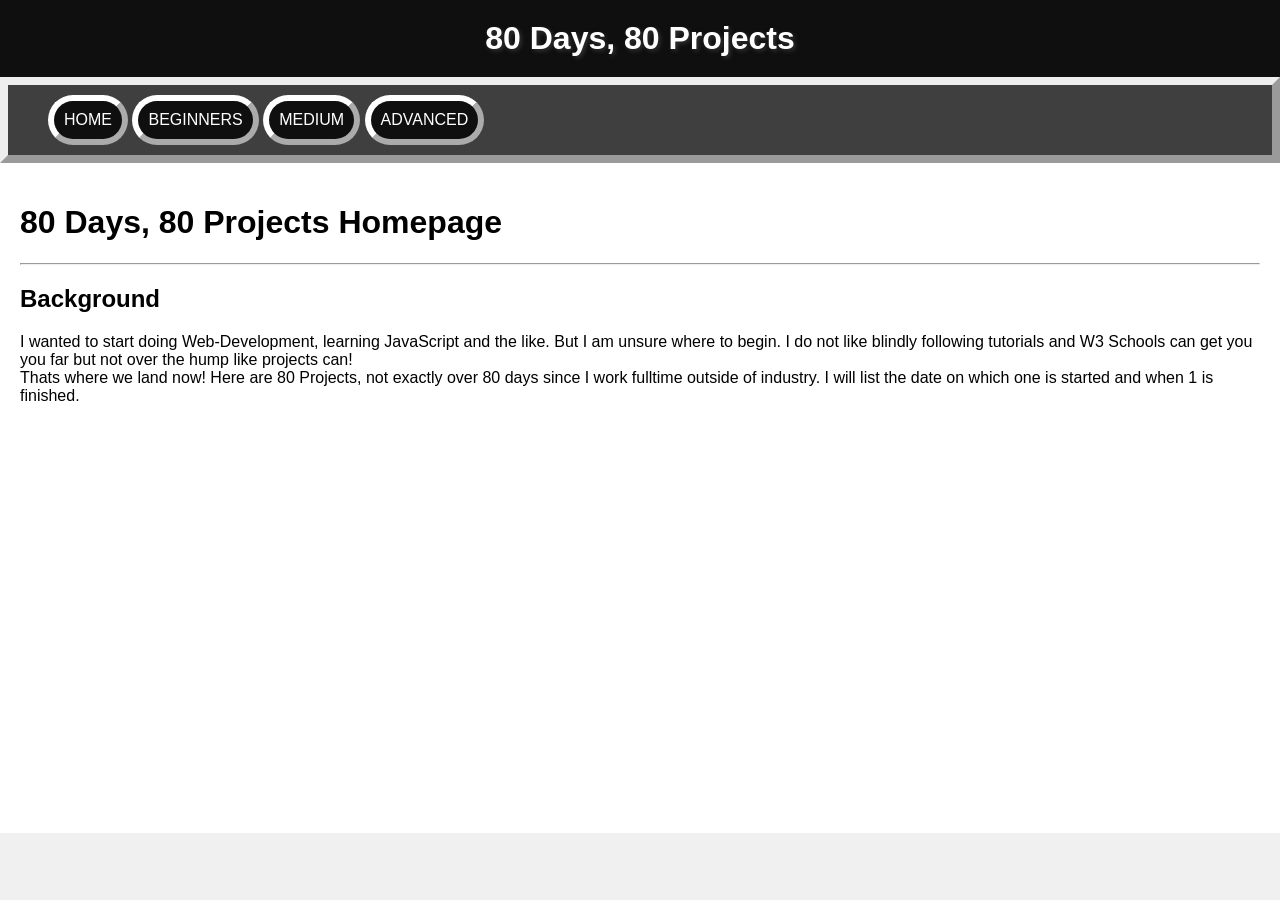
<file: index.html>
<!DOCTYPE html>
<html lang="en">
<head>
    <meta charset="UTF-8">
    <meta name="viewport" content="width=device-width, initial-scale=1.0">
    <meta http-equiv="refresh" content="0; url=./completedProjects/homepage.html">
    <title>80 Projects 80 Days - Index Page</title>
</head>
<body>
    <p>Redirecting to the homepage...</p>
    <p>If you are not redirected automatically, follow this <a href="./completedProjects/homepage.html">link to the homepage</a>.</p>
    <script>
        window.location.href = "./completedProjects/homepage.html";
    </script>
</body>
</html>
</file>
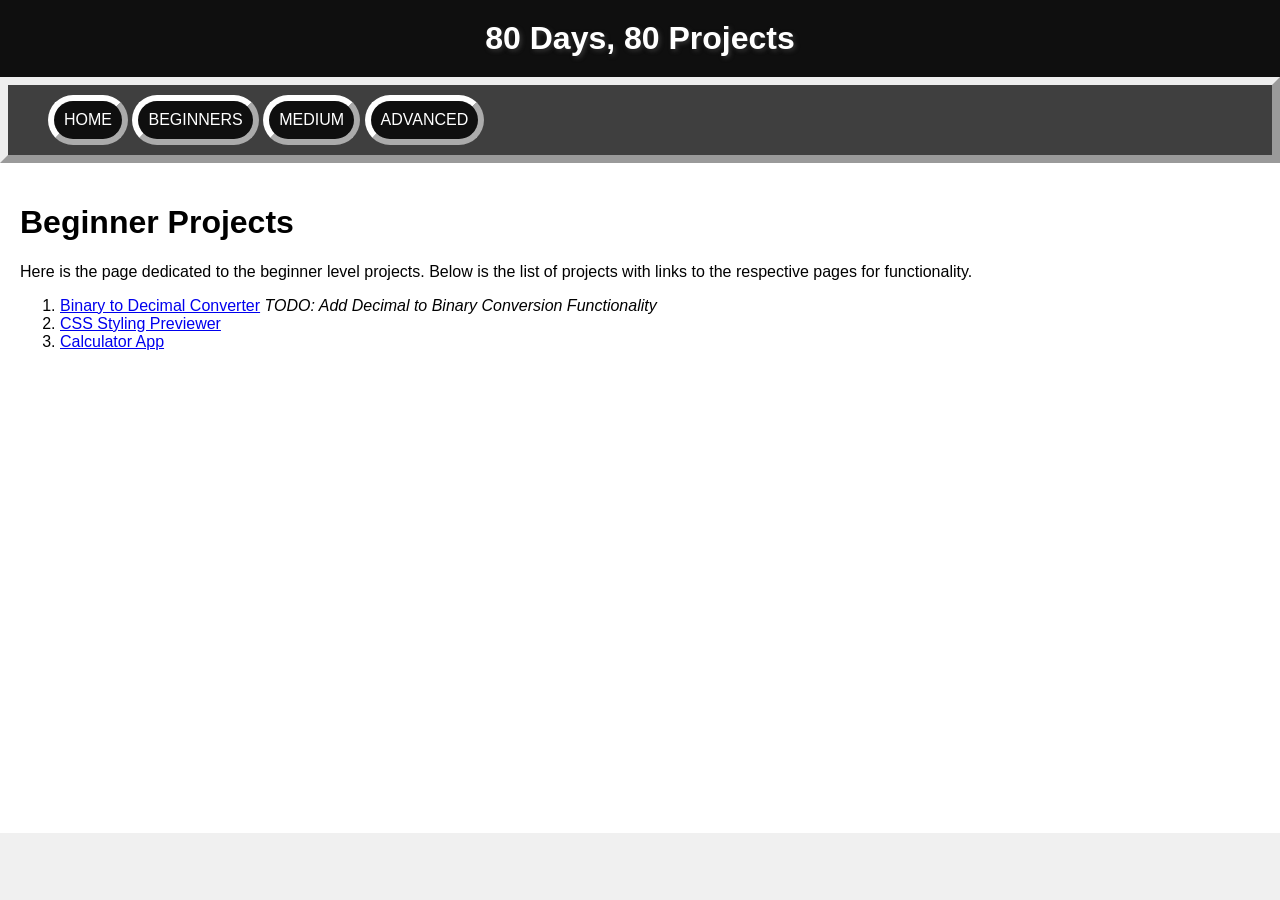
<file: completedProjects/beginnerProj.html>
<!DOCTYPE html>
<html lang="eng">
<head>
    <title>Example Page for Bin2Dec Project</title>
    <link rel="stylesheet" href="style.css">
</head>
<body>
    <header>
        <h1>80 Days, 80 Projects</h1>
        <nav id="navBar">
            <ul>
                <li><a href="homepage.html">HOME</a></li>
                <li><a href="beginnerProj.html">BEGINNERS</a></li>
                <li><a href="MediumProj.html">MEDIUM</a></li>
                <li><a href="AdvancedProj.html">ADVANCED</a></li>
            </ul>
        </nav>
    </header>
    <div id="content">
        <div class="bubble">
            <h1>Beginner Projects</h1>
            <p>Here is the page dedicated to the beginner level projects. Below is the list of projects with links to the respective pages for functionality.</p>
            <div id="list">
                <ol>
                    <li><a href="./1-Bin2Dec/Bin2Dec.html">Binary to Decimal Converter</a> <em>TODO: Add Decimal to Binary Conversion Functionality</em></li>
                    <li><a href="./1-Border-Radius-Previewer/cssStylingPreviewer.html">CSS Styling Previewer</a></li>
                    <li><a href="./1-Calculator-App/Calculator.html">Calculator App</a></li>
                </ol>
            </div>
        </div>
    </div>
</file>
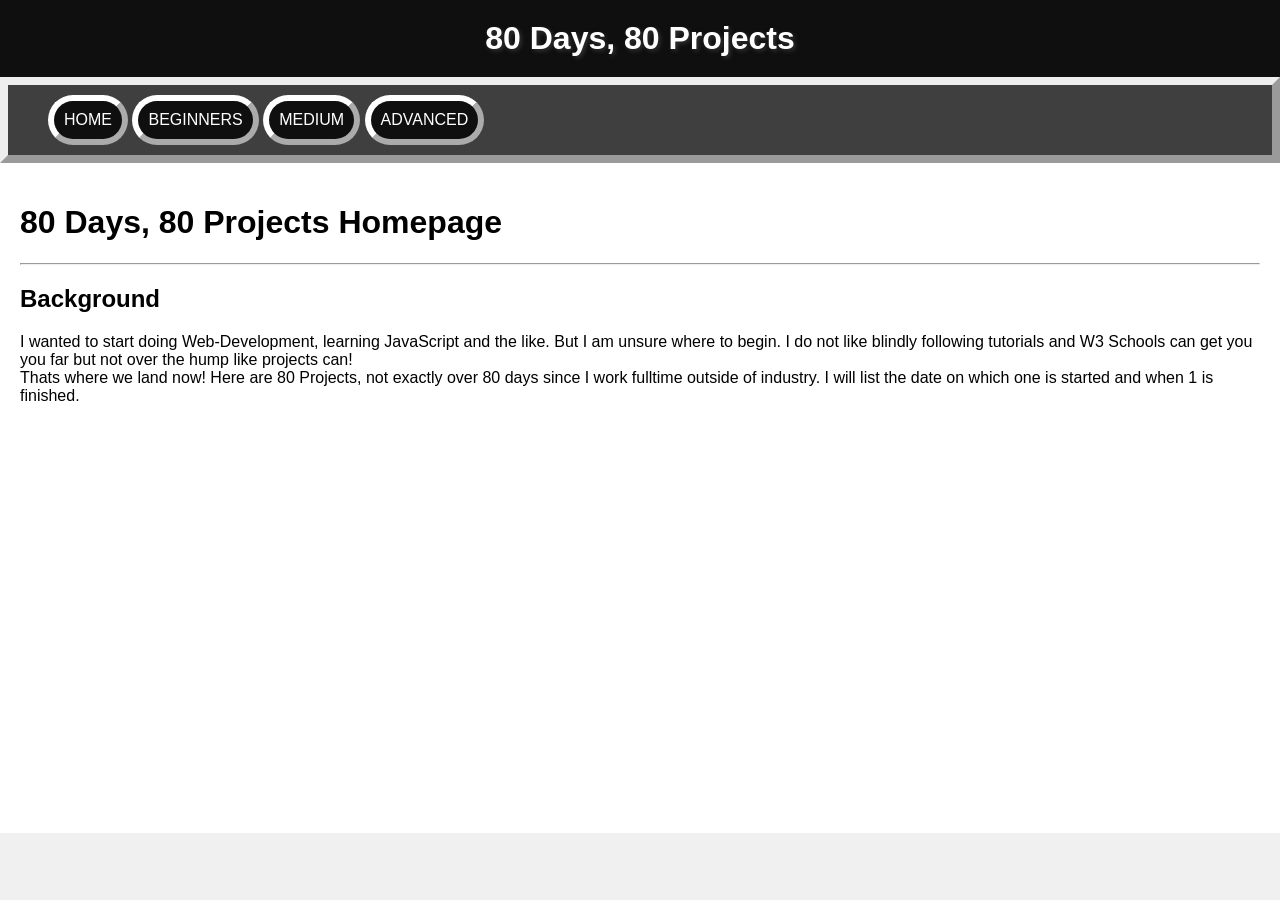
<file: completedProjects/homepage.html>
<!DOCTYPE html>
<html lang="eng">
<head>
    <title>Example Page for Bin2Dec Project</title>
    <link rel="stylesheet" href="style.css">
</head>
<body>
    <header>
        <h1>80 Days, 80 Projects</h1>
        <nav id="navBar">
            <ul>
                <li><a href="homepage.html">HOME</a></li>
                <li><a href="beginnerProj.html">BEGINNERS</a></li>
                <li><a href="MediumProj.html">MEDIUM</a></li>
                <li><a href="AdvancedProj.html">ADVANCED</a></li>
            </ul>
        </nav>
    </header>
    <div id="content">
        <h1>80 Days, 80 Projects Homepage</h1><hr>
        <div class="bubble">
            <h2>Background</h2>
            <p>I wanted to start doing Web-Development, learning JavaScript and the like. But I am unsure where to begin. I do not like blindly following tutorials and W3 Schools can get you you far but not over the hump like projects can!<br>
            Thats where we land now! Here are 80 Projects, not exactly over 80 days since I work fulltime outside of industry. I will list the date on which one is started and when 1 is finished.</p>
        </div>
    </div>
</file>
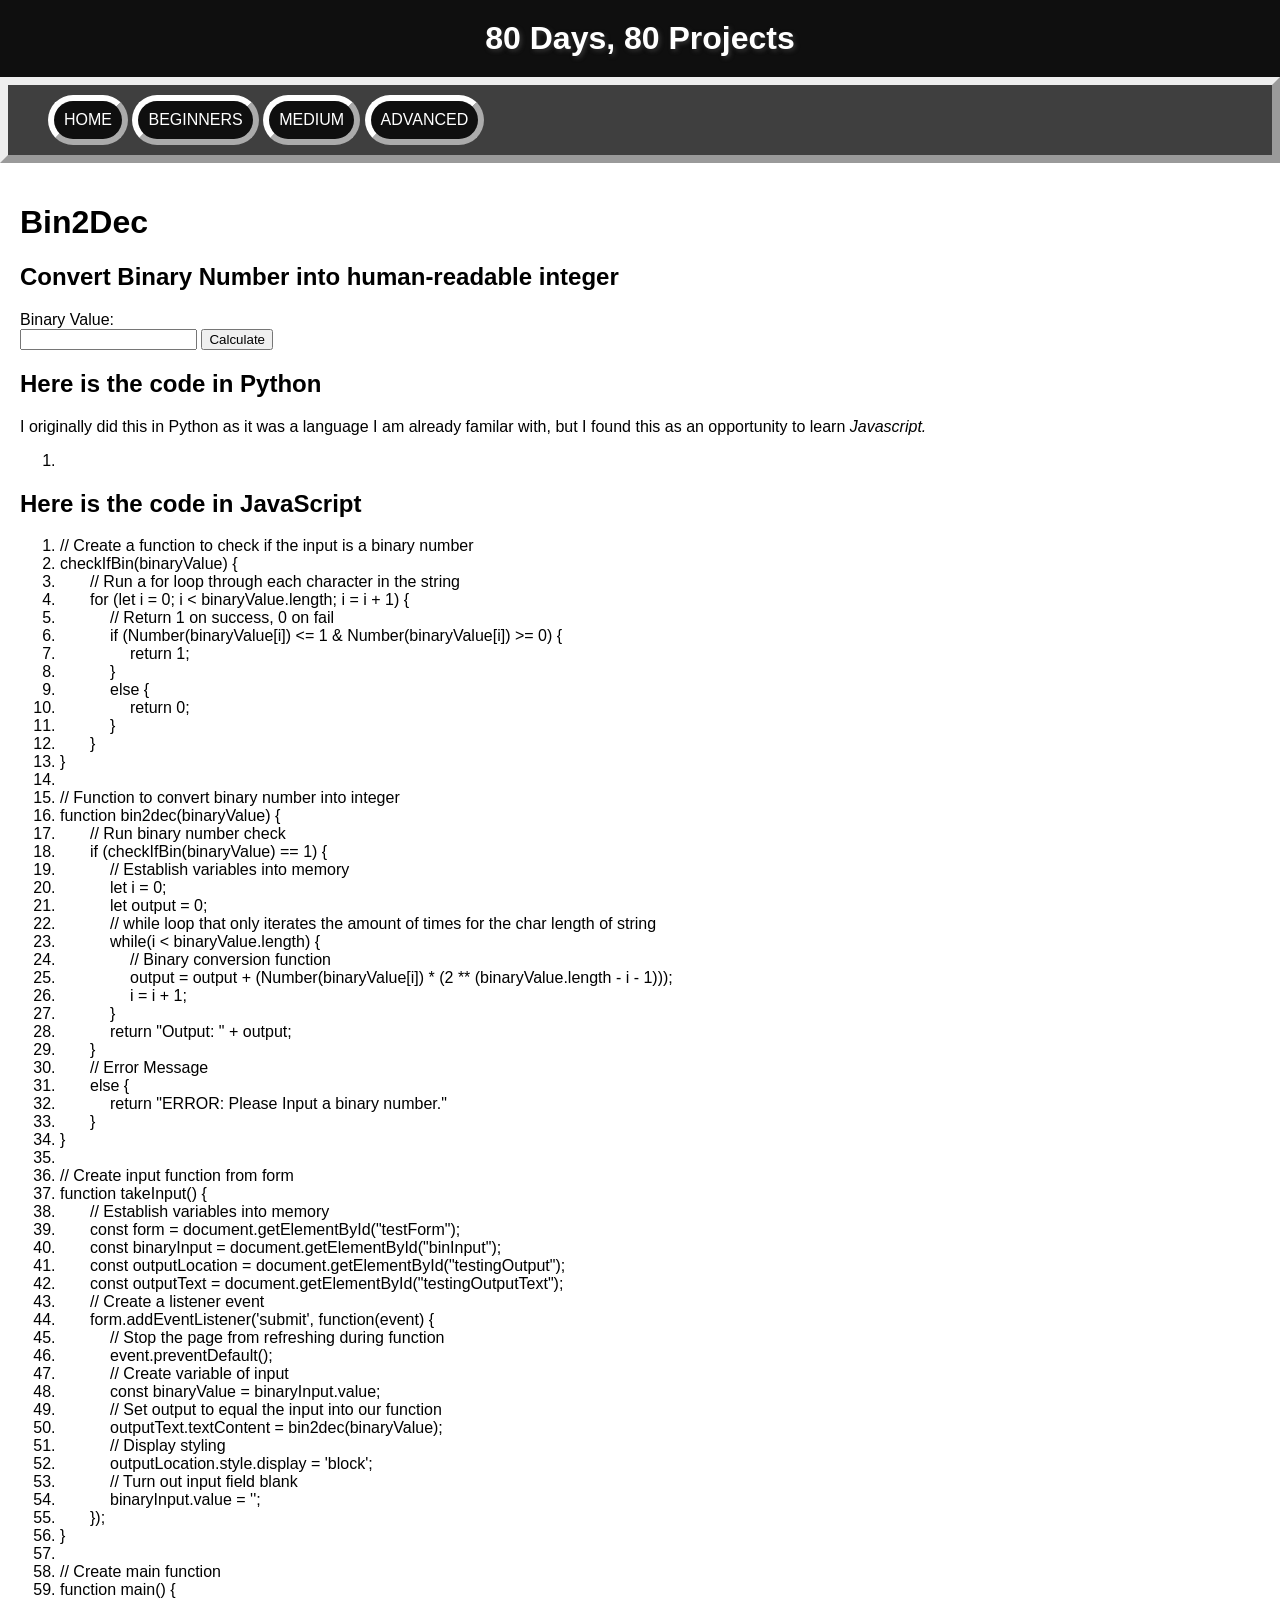
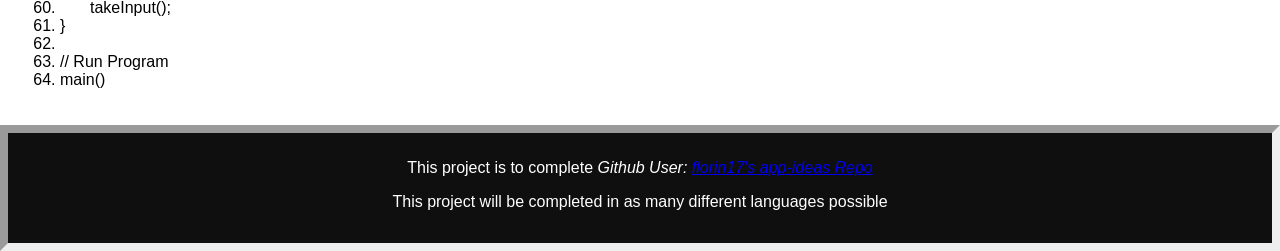
<file: completedProjects/1-Bin2Dec/Bin2Dec.html>
<!DOCTYPE html>
<html lang="eng">
<head>
    <title>Example Page for Bin2Dec Project</title>
    <link rel="stylesheet" href="../style.css">
</head>
<body>
    <header>
        <h1>80 Days, 80 Projects</h1>
        <nav id="navBar">
            <ul>
                <li><a href="../homepage.html">HOME</a></li>
                <li><a href="../beginnerProj.html">BEGINNERS</a></li>
                <li><a href="../MediumProj.html">MEDIUM</a></li>
                <li><a href="../AdvancedProj.html">ADVANCED</a></li>
            </ul>
        </nav>
    </header>
    <div id="content">
        <h1>Bin2Dec</h1>
        <h2>Convert Binary Number into human-readable integer</h2>
        <form id="testForm">
            <label for="binValue">Binary Value:</label><br>
            <input type="text" id="binInput" name="binInput">
            <button type="submit" id="submitBtn">Calculate</button>
        </form>
        <div id="testingOutput">
            <p id="testingOutputText"></p>
        </div>
        <script>
            // Create a function to check if the input is a binary number
            function checkIfBin(binaryValue) {
                // Run a for loop through each character in the string
                for (let i = 0; i < binaryValue.length; i = i + 1) {
                    // Return 1 on success, 0 on fail
                    if (Number(binaryValue[i]) <= 1 & Number(binaryValue[i]) >= 0) {
                        return 1;
                    }
                    else {
                        return 0;
                    }
                }
            }

            // Function to convert binary number into integer
            function bin2dec(binaryValue) {
                // Run binary number check
                if (checkIfBin(binaryValue) == 1) {
                    // Establish variables into memory
                    let i = 0;
                    let output = 0;
                    // while loop that only iterates the amount of times for the char length of string
                    while(i < binaryValue.length) {
                        // Binary conversion function
                        output = output + (Number(binaryValue[i]) * (2 ** (binaryValue.length - i - 1)));
                        i = i + 1;
                    }
                    return "Output: " + output;
                }
                // Error Message
                else {
                    return "ERROR: Please Input a binary number."
                }
            }
            // Create input function from form
            function takeInput() {
                // Establish variables into memory
                const form = document.getElementById("testForm");
                const binaryInput = document.getElementById("binInput");
                const outputLocation = document.getElementById("testingOutput");
                const outputText = document.getElementById("testingOutputText");

                // Create a listener event
                form.addEventListener('submit', function(event) {
                    // Stop the page from refreshing during function
                    event.preventDefault();
                    // Create variable of input
                    const binaryValue = binaryInput.value;
                    // Set output to equal the input into our function
                    outputText.textContent = bin2dec(binaryValue);
                    // Display styling
                    outputLocation.style.display = 'block';
                    // Turn out input field blank
                    binaryInput.value = '';
                });
            }
            // Create main function
            function main() {
                takeInput();
            }
            // Run Program
            main()
        </script>

        <div class="bubble">
            <h2>Here is the code in Python</h2>
            <p>I originally did this in Python as it was a language I am already familar with, but I found this as an opportunity to learn <em>Javascript.</em></p>
            <div class="code">
                <ol>
                    <li></li>
                    
                </ol>
            </div>
            
            <h2>Here is the code in JavaScript</h2>
            <div class="code">
                <ol>
                    <li>// Create a function to check if the input is a binary number</li>
                    <li>checkIfBin(binaryValue) {</li>
                    <li  style="padding-left: 30px;" class="comment">// Run a for loop through each character in the string</li>
                    <li  style="padding-left: 30px;">for (let i = 0; i < binaryValue.length; i = i + 1) {</li>
                    <li  style="padding-left: 50px;" class="comment">// Return 1 on success, 0 on fail</li>
                    <li  style="padding-left: 50px;">if (Number(binaryValue[i]) <= 1 & Number(binaryValue[i]) >= 0) {</li>
                    <li  style="padding-left: 70px;">return 1;</li>
                    <li  style="padding-left: 50px;">}</li>
                    <li  style="padding-left: 50px;">else {</li>
                    <li  style="padding-left: 70px;">return 0;</li>
                    <li  style="padding-left: 50px;">}</li>
                    <li  style="padding-left: 30px;">}</li>
                    <li>}</li>
                    <li></li>
                    <li>// Function to convert binary number into integer</li>
                    <li>function bin2dec(binaryValue) {</li>
                    <li  style="padding-left: 30px;" class="comment">// Run binary number check</li>
                    <li  style="padding-left: 30px;">if (checkIfBin(binaryValue) == 1) {</li>
                    <li  style="padding-left: 50px;" class="comment">// Establish variables into memory</li>
                    <li  style="padding-left: 50px;">let i = 0;</li>
                    <li  style="padding-left: 50px;">let output = 0;</li>
                    <li  style="padding-left: 50px;" class="comment">// while loop that only iterates the amount of times for the char length of string</li>
                    <li  style="padding-left: 50px;">while(i < binaryValue.length) {</li>
                    <li  style="padding-left: 70px;" class="comment">// Binary conversion function</li>
                    <li  style="padding-left: 70px;">output = output + (Number(binaryValue[i]) * (2 ** (binaryValue.length - i - 1)));</li>
                    <li  style="padding-left: 70px;">i = i + 1;</li>
                    <li  style="padding-left: 50px;">}</li>
                    <li  style="padding-left: 50px;">return "Output: " + output;</li>
                    <li  style="padding-left: 30px;">}</li>
                    <li  style="padding-left: 30px;" class="comment">// Error Message</li>
                    <li  style="padding-left: 30px;">else {</li>
                    <li  style="padding-left: 50px;">return "ERROR: Please Input a binary number."</li>
                    <li  style="padding-left: 30px;">}</li>
                    <li>}</li>
                    <li></li>
                    <li class="comment">// Create input function from form</li>    
                    <li>function takeInput() {</li>
                    <li style="padding-left: 30px;" class="comment">// Establish variables into memory</li>
                    <li style="padding-left: 30px;">const form = document.getElementById("testForm");</li>
                    <li style="padding-left: 30px;">const binaryInput = document.getElementById("binInput");</li>
                    <li style="padding-left: 30px;">const outputLocation = document.getElementById("testingOutput");</li>
                    <li style="padding-left: 30px;">const outputText = document.getElementById("testingOutputText");</li>
                    <li style="padding-left: 30px;" class="comment">// Create a listener event</li>
                    <li style="padding-left: 30px;">form.addEventListener('submit', function(event) {</li>
                    <li style="padding-left: 50px;" class="comment">// Stop the page from refreshing during function</li>
                    <li style="padding-left: 50px;">event.preventDefault();</li>
                    <li style="padding-left: 50px;" class="comment">// Create variable of input</li>
                    <li style="padding-left: 50px;">const binaryValue = binaryInput.value;</li>
                    <li style="padding-left: 50px;" class="comment">// Set output to equal the input into our function</li>
                    <li style="padding-left: 50px;">outputText.textContent = bin2dec(binaryValue);</li>
                    <li style="padding-left: 50px;" class="comment">// Display styling</li>
                    <li style="padding-left: 50px;">outputLocation.style.display = 'block';</li>
                    <li style="padding-left: 50px;" class="comment">// Turn out input field blank</li>
                    <li style="padding-left: 50px;">binaryInput.value = '';</li>
                    <li style="padding-left: 30px;">});</li>
                    <li>}</li>
                    <li></li>
                    <li class="comment">// Create main function</li>
                    <li>function main() {</li>
                    <li style="padding-left: 30px;">takeInput();</li>
                    <li>}</li>
                    <li></li>
                    <li class="comment">// Run Program</li>
                    <li>main()</li>
                </ol>
            </div>
        </div>

    </div>
    <footer>
        <p>This project is to complete <em>Github User: <a href="https://github.com/florinpop17/app-ideas">florin17's app-ideas Repo</a></em></p>
        <p>This project will be completed in as many different languages possible</p>
    </footer>
</body>
</html>
</file>
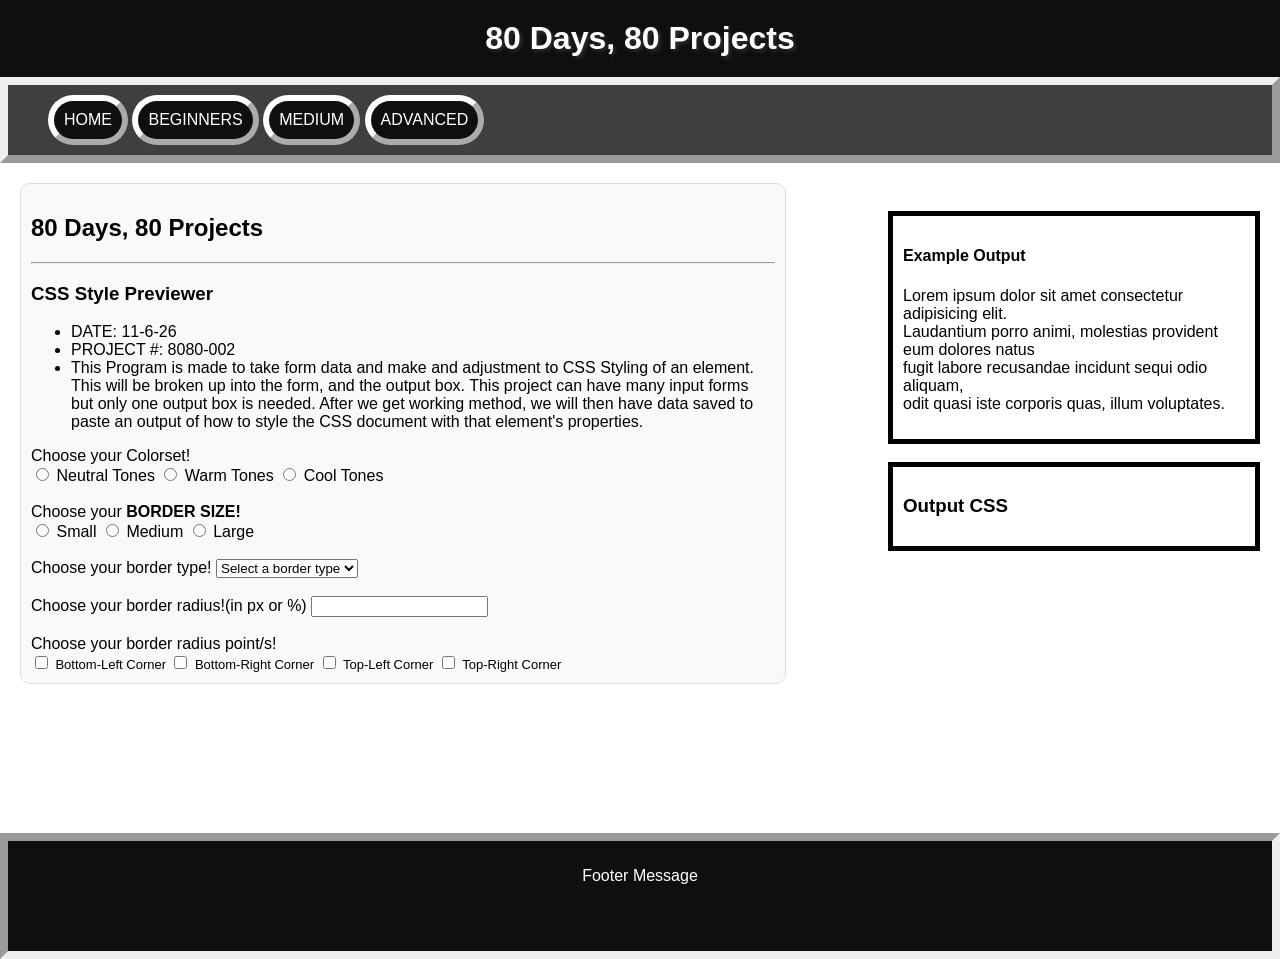
<file: completedProjects/1-Border-Radius-Previewer/cssStylingPreviewer.html>
<!DOCTYPE html>
<html lang="eng">
<head>
    <title>CSS Style Previewer</title>
    <link rel="stylesheet" href="../style.css">
    <script src="main.js" defer></script>

</head>
<body>
        <header>
        <h1><a href="../homepage.html">80 Days, 80 Projects</a></h1>
        <nav id="navBar">
            <ul>
                <li><a href="../homepage.html">HOME</a></li>
                <li><a href="../beginnerProj.html">BEGINNERS</a></li>
                <li><a href="../MediumProj.html">MEDIUM</a></li>
                <li><a href="../AdvancedProj.html">ADVANCED</a></li>
            </ul>
        </nav>
    </header>
    <div id="content">
        <div id="left">
            <div class="contentBubble">
                <h2>80 Days, 80 Projects</h2><hr>
                <h3>CSS Style Previewer</h3>
                <ul>
                    <li>DATE: 11-6-26</li>
                    <li>PROJECT #: 8080-002</li>
                    <li>This Program is made to take form data and make and adjustment to CSS Styling of an element. This will be broken up into the form, and the output box. This project can have many input forms but only one output box is needed. After we get working method, we will then have data saved to paste an output of how to style the CSS document with that element's properties.</li>
                </ul>
            </div>
            <!--Form-->
            <div id="formContainer">
                <form id="formColorSet">
                    <label for="colorsetValue">Choose your <k id="rainbow">Colorset!</k></label><br>
                    <input type="radio" id="neutral" name="colorsetInput" value="neutral">
                    <label for="neutral">Neutral Tones</label>
                    <input type="radio" id="warm" name="colorsetInput" value="warm">
                    <label for="warm">Warm Tones</label>
                    <input type="radio" id="cool" name="colorsetInput" value="cool">
                    <label for="cool">Cool Tones</label>
                </form><br>
                <form id="formBorderSize">
                    <label for="borderSizeValue">Choose your <strong>BORDER SIZE!</strong></label><br>
                    <input type="radio" id="small" name="borderSizeInput" value="small">
                    <label for="small">Small</label>
                    <input type="radio" id="medium" name="borderSizeInput" value="medium">
                    <label for="medium">Medium</label>
                    <input type="radio" id="large" name="borderSizeInput" value="large">
                    <label for="large">Large</label>
                </form><br>
                <form id="formBorderType">
                    <label for="borderTypeValue">Choose your border type!</label>
                    <select id="borderType" name="borderTypeInput">
                        <option value="" disabled selected>Select a border type</option>
                        <option value="solid">Solid</option>
                        <option value="dashed">Dashed</option>
                        <option value="dotted">Dotted</option>
                        <option value="double">Double</option>
                        <option value="groove">Groove</option>
                        <option value="ridge">Ridge</option>
                        <option value="inset">Inset</option>
                        <option value="outset">Outset</option>
                    </select>
                </form><br>
                <form id="formBorderRadius">
                    <label for="borderRadiusValue">Choose your border radius!(in px or %)</label>
                    <input type="text" id="borderRadius" name="borderRadiusInput">
                </form><br>
                <form id="formBorderRadiusChoice">
                    <label for="borderRadiusChoice">Choose your border radius point/s!</label><br>
                    <input type="checkbox" id="borderRadiusChoice" name="borderRadiusChoice" value="bottom-left">
                    <label style="font-size: small;" for="borderRadiusChoice">Bottom-Left Corner</label>
                    <input type="checkbox" id="borderRadiusChoice2" name="borderRadiusChoice" value="bottom-right">
                    <label style="font-size: small;" for="borderRadiusChoice2">Bottom-Right Corner</label>
                    <input type="checkbox" id="borderRadiusChoice3" name="borderRadiusChoice" value="top-left">
                    <label style="font-size: small;" for="borderRadiusChoice3">Top-Left Corner</label>
                    <input type="checkbox" id="borderRadiusChoice4" name="borderRadiusChoice" value="top-right">
                    <label style="font-size: small;" for="borderRadiusChoice4">Top-Right Corner</label>
                </form>

            </div>
        </div>
        <br>
        <!--Output Box-->
        <div id="right">
            <div id="outputContainer">
                <h4 id="outputTextH">Example Output</h4>
                <p id="outputTextP">Lorem ipsum dolor sit amet consectetur adipisicing elit.<br>
                    Laudantium porro animi, molestias provident eum dolores natus <br>
                    fugit labore recusandae incidunt sequi odio aliquam,<br>
                    odit quasi iste corporis quas, illum voluptates.</p>

            </div>
            <br>
            <!--Output CSS-->
            <div id="outputContainer2">
                <h3 id="outputTextHCSS">Output CSS</h3>
                <pre id="outputTextCSS"></pre>
            </div>
        </div>
    </div>
    <footer>
        <p>Footer Message</p>
    </footer>
</body>
</html>
</file>
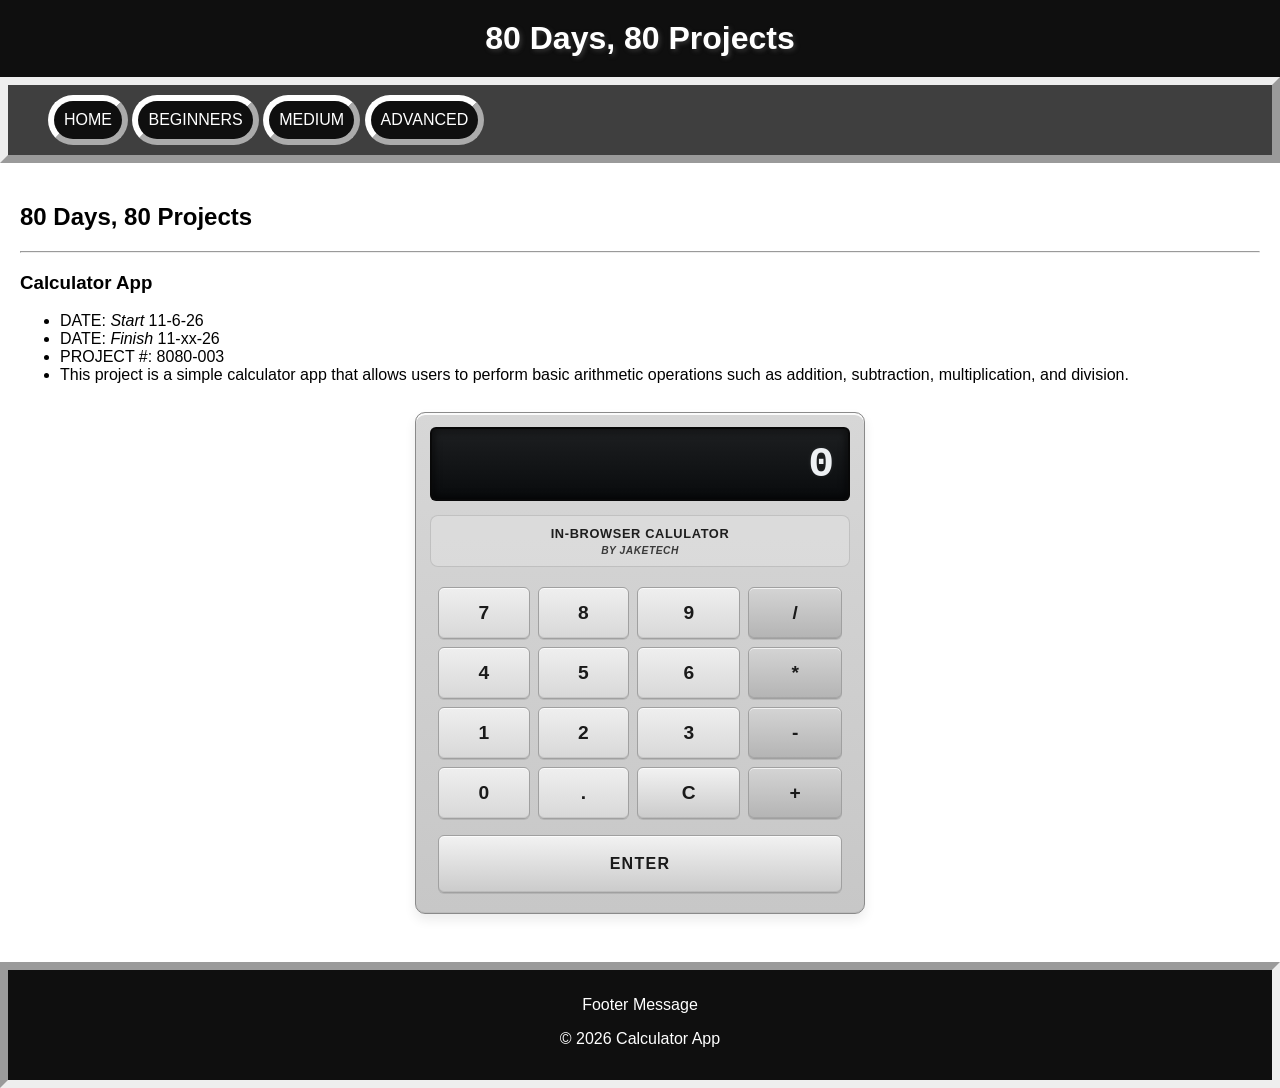
<file: completedProjects/1-Calculator-App/Calculator.html>
<!DOCTYPE html>
<html lang="en">
<head>
    <meta charset="UTF-8">
    <meta name="viewport" content="width=device-width, initial-scale=1.0">
    <link rel="stylesheet" href="../style.css">
    <link rel="stylesheet" href="styleCalc.css">
    <script src="main.js" defer></script>
    <title>Calculator App</title>
</head>
<body>
<header>
    <h1><a href="../homepage.html">80 Days, 80 Projects</a></h1>
        <nav id="navBar">
            <ul>
                <li><a href="../homepage.html">HOME</a></li>
                <li><a href="../beginnerProj.html">BEGINNERS</a></li>
                <li><a href="../MediumProj.html">MEDIUM</a></li>
                <li><a href="../AdvancedProj.html">ADVANCED</a></li>
            </ul>
        </nav>
</header>
<div id="content">
    <div class="contentBubble">
        <h2>80 Days, 80 Projects</h2><hr>
        <h3>Calculator App</h3>
        <ul>
            <li>DATE: <em>Start</em> 11-6-26</li>
            <li>DATE: <em>Finish</em> 11-xx-26</li>
            <li>PROJECT #: 8080-003</li>
            <li>This project is a simple calculator app that allows users to perform basic arithmetic operations such as addition, subtraction, multiplication, and division.</li>
        </ul>
    </div>
    <div id="calculatorContainer">
        <div id="display">
            <h1 style="font-family: monospace;" id="calulatorOutput"></h1>
        </div>
        <div class="label">
            <h3>In-Browser Calulator</h3>
            <h5><em>by JakeTech</em></h5>
        </div>
        <table id="buttonTable">
            <!-- Clickable calculator buttons where the data goes to the screen display-->
            <tr>
                <td><button id="7" name="buttons" value=7>7</button></td>
                <td><button id="8" name="buttons" value=8>8</button></td>
                <td><button id="9" name="buttons" value=9>9</button></td>
                <td><button id="/" name="buttons" value="/">/</button></td>
            </tr>
            <tr>
                <td><button id="4" name="buttons" value=4>4</button></td>
                <td><button id="5" name="buttons" value=5>5</button></td>
                <td><button id="6" name="buttons" value=6>6</button></td>
                <td><button id="*" name="buttons" value="*">*</button></td>
            </tr>
            <tr>
                <td><button id="1" name="buttons" value=1>1</button></td>
                <td><button id="2" name="buttons" value=2>2</button></td>
                <td><button id="3" name="buttons" value=3>3</button></td>
                <td><button id="-" name="buttons" value="-">-</button></td>
            </tr>
            <tr>
                <td><button id="0" name="buttons" value=0>0</button></td>
                <td><button id="." name="buttons" value=".">.</button></td>
                <td><button id="C" name="buttons" value="C">C</button></td>
                <td><button id="+" name="buttons" value="+">+</button></td>
            </tr>
        </table>
        <table id="enter">
            <tr>
                <td><button id="Enter" name="buttons" value="Enter">Enter</button></td>
            </tr>
        </table>
    </div>
</div>
<footer>
    <p>Footer Message</p>
    <p>&copy; 2026 Calculator App</p>
</footer>
</body>
</html>
</file>
<file: completedProjects/style.css>
body {
    background-color: #f0f0f0;
    font-family: Arial, sans-serif;
    margin: 0;
    padding: 0;
    min-height: 100vh;
}
header {
    background-color: #0f0f0f;
    color: #ffffff;
    padding: 0;
    margin: 0;
    min-height: 10vh;
}
header h1 {
    margin: 0;
    text-align: center;
    padding: 20px;
    text-shadow: 2px 2px 4px #343434;
    
}
header ul {
    background-color: #3f3f3f;
    list-style: none;
    margin: 0px;
    border-width: 8px;
    border-style: outset;

}
header ul li {
    margin-top: 10px;
    margin-bottom: 10px;
    padding:10px;
    text-align: center;
    display: inline-block;
    background-color: #0f0f0f;
    border-color: #ffffff;
    border-width: 6px;
    border-style: outset;
    border-top-left-radius: 25px;
    border-bottom-right-radius: 25px;
    border-bottom-left-radius: 25px;
    border-top-right-radius: 25px;
}
header ul li:hover {
    background-color: #272727;
    border-bottom-right-radius: 25px;
    border-top-left-radius: 25px;
}
header a {
    color: #ffffff;
    text-decoration: none;
}

#content {
    padding: 20px;
    background-color: #ffffff;
    min-height: 70vh;
}
/* Left content area */
#content #left {
    background-color: #f9f9f9;
    border: 1px solid #ddd;
    border-radius: 10px;
    padding: 10px;
    width: 60%;
    float: left;
}
/* Right content area */
#content #right {
    margin: 10px 0;
    width: 30%;
    float: right;
}
/* Clear float */
#content::after {
    content: "";
    display: table;
    clear: both;
}
#outputContainer, #outputContainer2 {
    padding: 10px;
}

footer {
    background-color: #0f0f0f;
    color: #ffffff;
    padding: 10px;
    text-align: center;
    min-height: 10vh;
    border-width: 8px;
    border-style: inset;
}
</file>
<file: completedProjects/1-Calculator-App/styleCalc.css>
:root {
    --panel-base: #d9d9d9;
    --panel-shadow: #b1b1b1;
    --panel-edge: #8a8a8a;
    --display-bg: #1a1d1f;
    --display-ribbon: #0e1012;
    --display-text: #edf0f3;
    --key-bg: #efefef;
    --key-edge: #a0a0a0;
    --key-shadow: #7b7b7b;
    --key-operator: #cfcfcf;
    --key-text: #1a1a1a;
}


#calculatorContainer {
    width: min(420px, 92vw);
    margin: 28px auto;
    padding: 14px 14px 12px;
    background: linear-gradient(180deg, #d7d7d7 0%, #c7c7c7 100%);
    border: 1px solid var(--panel-edge);
    border-radius: 10px;
    box-shadow: inset 0 2px 0 rgba(255, 255, 255, 0.9), inset 0 -1px 0 rgba(0, 0, 0, 0.06), 0 6px 12px rgba(0, 0, 0, 0.08);
}

#calculatorContainer #display {
    display: flex;
    align-items: center;
    justify-content: flex-end;
    width: 100%;
    min-height: 74px;
    margin: 0 0 14px;
    padding: 10px 12px;
    box-sizing: border-box;
    background: linear-gradient(180deg, #1d1f21 0%, #090b0d 100%);
    border: 2px solid rgba(8, 8, 8, 0.92);
    border-radius: 6px;
    box-shadow: inset 0 2px 6px rgba(255, 255, 255, 0.03), inset 0 0 10px rgba(0, 0, 0, 0.9);
}

#calulatorOutput {
    margin: 0;
    width: 100%;
    text-align: right;
    font-family: "Courier New", Courier, monospace;
    font-size: clamp(1.9rem, 3.7vw, 2.7rem);
    font-weight: 700;
    letter-spacing: 0.04em;
    color: var(--display-text);
    text-shadow: 0 0 5px rgba(255, 255, 255, 0.08);
    overflow: hidden;
    text-overflow: ellipsis;
    white-space: nowrap;
    line-height: 1;
}

.label {
    margin: 0 0 12px;
    padding: 10px 12px;
    text-align: center;
    color: #1d1d1d;
    background: rgba(255, 255, 255, 0.18);
    border: 1px solid rgba(0, 0, 0, 0.12);
    border-radius: 8px;
}

.label h3,
.label h5 {
    margin: 0;
    font-family: Arial, Helvetica, sans-serif;
    letter-spacing: 0.05em;
    text-transform: uppercase;
}

.label h3 {
    font-size: 0.8rem;
    margin-bottom: 4px;
}

.label h5 {
    font-size: 0.64rem;
    color: #3a3a3a;
}

#buttonTable,
#enter {
    width: 100%;
    border-collapse: separate;
    border-spacing: 8px;
}

#buttonTable td,
#enter td {
    padding: 0;
}

button[name="buttons"] {
    width: 100%;
    height: 52px;
    border: 1px solid var(--key-edge);
    border-radius: 6px;
    background: linear-gradient(180deg, var(--key-bg) 0%, #d8d8d8 100%);
    color: var(--key-text);
    font-size: 1.2rem;
    font-weight: 700;
    cursor: pointer;
    box-shadow: inset 0 1px 0 rgba(255, 255, 255, 0.7), inset 0 -1px 0 rgba(0, 0, 0, 0.08), 0 1px 0 rgba(0, 0, 0, 0.1);
    transition: transform 0.08s ease, filter 0.15s ease, box-shadow 0.15s ease;
}

button[name="buttons"]:hover {
    filter: brightness(1.02);
}

button[name="buttons"]:active {
    transform: translateY(1px);
    box-shadow: inset 0 1px 0 rgba(255, 255, 255, 0.45), inset 0 -1px 0 rgba(0, 0, 0, 0.08);
}

button[name="buttons"][value="C"],
button[name="buttons"][value="Enter"] {
    background: linear-gradient(180deg, #f2f2f2 0%, #cbcbcb 100%);
}

button[name="buttons"][value="/"],
button[name="buttons"][value="*"],
button[name="buttons"][value="-"],
button[name="buttons"][value="+"] {
    background: linear-gradient(180deg, #d4d4d4 0%, #b4b4b4 100%);
}

#enter button {
    height: 58px;
    font-size: 1rem;
    letter-spacing: 0.08em;
    text-transform: uppercase;
}

@media (max-width: 500px) {
    #calculatorContainer {
        padding: 14px 10px 10px;
    }

    button[name="buttons"] {
        height: 48px;
        font-size: 1.1rem;
    }
}
</file>
